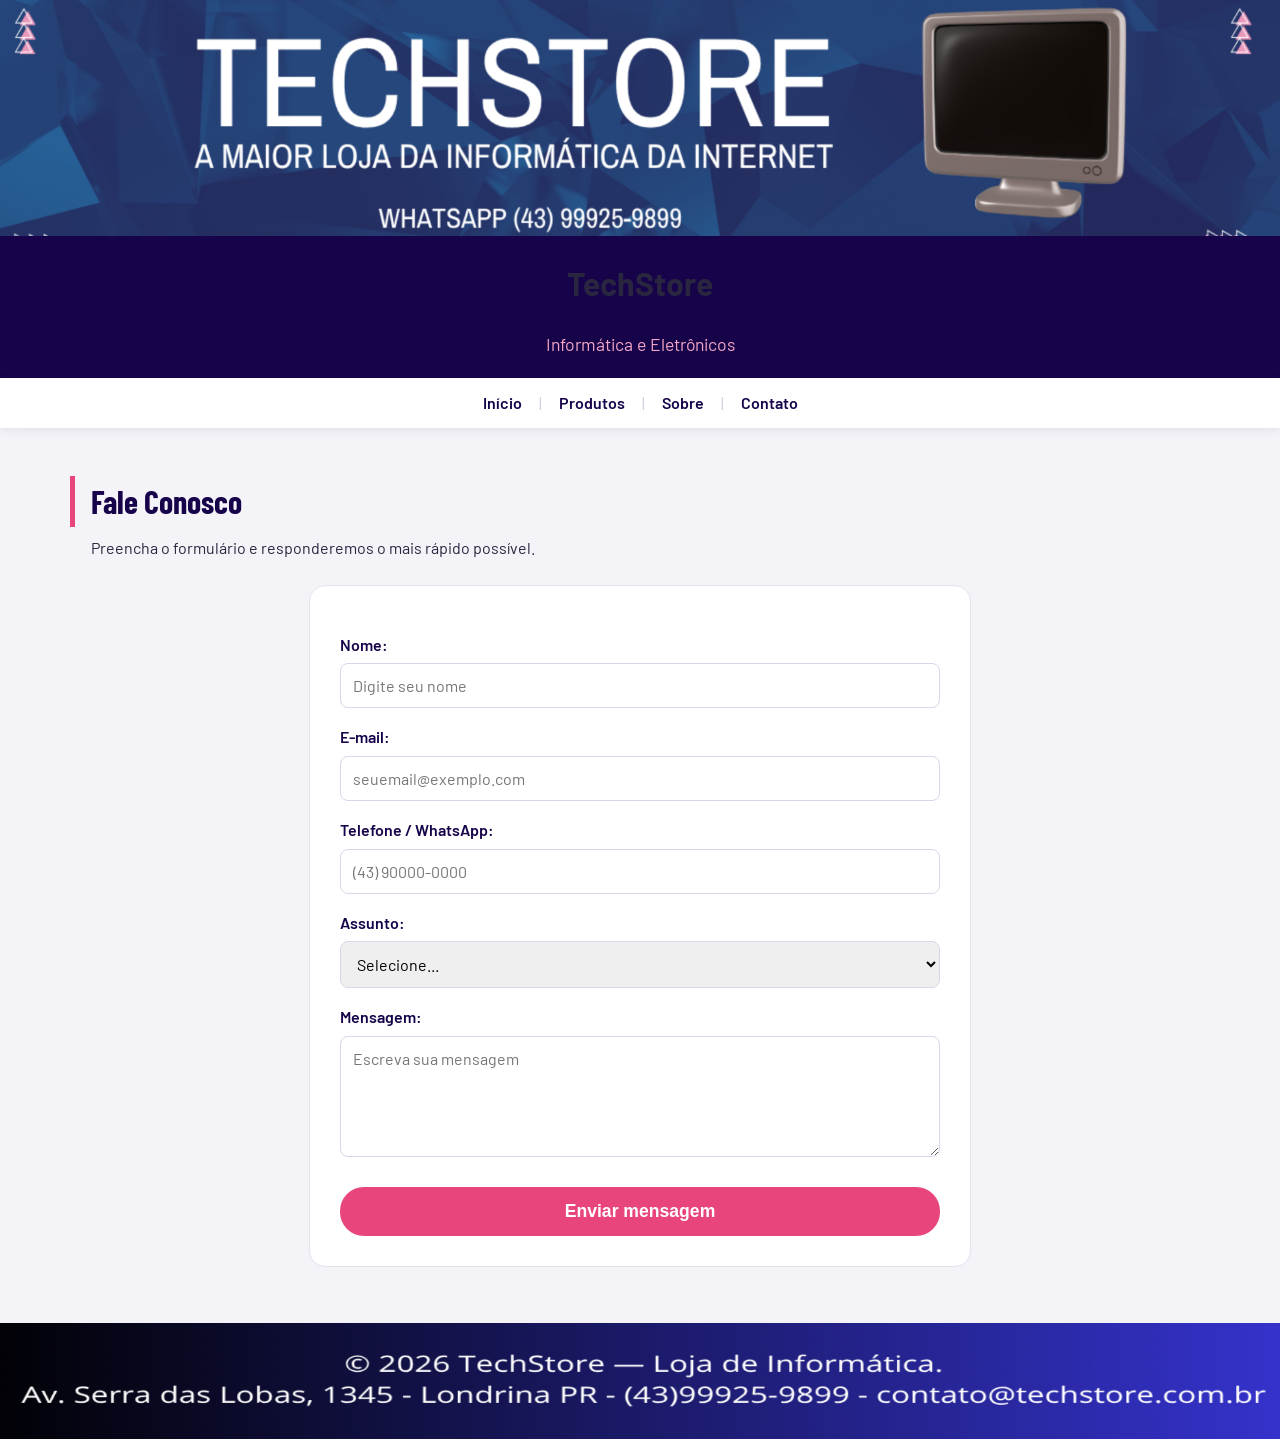
<file: contato.html>
<!DOCTYPE html>
<html lang="pt-br">
<head>
    <meta charset="UTF-8">
    <meta name="viewport" content="width=device-width, initial-scale=1.0">
    <title>TechStore - Contato</title>
    <link rel="stylesheet" href="style.css">
</head>
<body>

    <!-- BANNER (igual ao das outras páginas) -->
    <table class="banner" border="1" width="100%" cellpadding="12">
        <tr>
            <td align="center">
                <img src="banner.png" alt="Banner da TechStore" width="100%">
                <h1>TechStore</h1>
                <p>Informática e Eletrônicos</p>
            </td>
        </tr>
    </table>

    <!-- MENU -->
    <table class="menu" border="1" width="100%" cellpadding="8">
        <tr>
            <td align="center">
                <a href="index.html">Início</a> |
                <a href="produtos.html">Produtos</a> |
                <a href="index.html#sobre">Sobre</a> |
                <a href="contato.html">Contato</a>
            </td>
        </tr>
    </table>

    <h2>Fale Conosco</h2>
    <p>Preencha o formulário e responderemos o mais rápido possível.</p>

    <!-- FORMULÁRIO -->
    <!-- action = endereço para onde os dados serão enviados (Formspree) -->
    <!-- method = forma de envio (POST = os dados não aparecem no endereço) -->
    <form class="formulario" action="https://formspree.io/f/xgakyjnj" method="POST">

        <!-- label = texto que aparece acima do campo -->
        <label for="nome">Nome:</label>
        <!-- input type="text" = campo de texto | required = obrigatório -->
        <input type="text" id="nome" name="nome" placeholder="Digite seu nome" required>

        <label for="email">E-mail:</label>
        <!-- type="email" = o navegador confere se tem @ -->
        <input type="email" id="email" name="email" placeholder="seuemail@exemplo.com" required>

        <label for="telefone">Telefone / WhatsApp:</label>
        <!-- type="tel" = no celular abre o teclado numérico -->
        <input type="tel" id="telefone" name="telefone" placeholder="(43) 90000-0000">

        <label for="assunto">Assunto:</label>
        <!-- select = lista de opções para escolher -->
        <select id="assunto" name="assunto" required>
            <option value="">Selecione...</option>
            <option>Dúvida sobre produto</option>
            <option>Orçamento</option>
            <option>Suporte técnico</option>
            <option>Outro</option>
        </select>

        <label for="mensagem">Mensagem:</label>
        <!-- textarea = caixa de texto com várias linhas -->
        <textarea id="mensagem" name="mensagem" rows="5" placeholder="Escreva sua mensagem" required></textarea>

        <!-- button type="submit" = botão que envia o formulário -->
        <button type="submit">Enviar mensagem</button>

    </form>

    <!-- RODAPÉ -->
    <table class="rodape" border="1" width="100%" cellpadding="12">
        <tr>
            <td align="center">
                <img src="foot.png" alt="Rodapé da TechStore" width="100%">
            </td>
        </tr>
    </table>

</body>
</html>
</file>
<file: style.css>
/* =============================================================
   TECHSTORE - style.css
   Cada linha tem um comentário dizendo o que ela faz.
   Não gostou de algo? Apague a linha (ou troque o valor) e veja
   o que muda. Dica: depois de salvar, aperte Ctrl + F5.
   ============================================================= */


/* -------------------------------------------------------------
   0. FONTES
   ------------------------------------------------------------- */
@import url("https://fonts.googleapis.com/css2?family=Barlow:wght@400;600&family=Barlow+Condensed:wght@600;700&display=swap"); /* baixa duas fontes do Google Fonts: Barlow (textos) e Barlow Condensed (títulos, parecida com a letra do banner) */


/* -------------------------------------------------------------
   1. PÁGINA INTEIRA
   ------------------------------------------------------------- */
body {
  font-family: "Barlow", Arial, sans-serif;   /* fonte dos textos; se a Barlow não carregar, usa Arial */
  background-color: #f4f3f8;                  /* cor de fundo da página (cinza bem claro, quase branco) */
  color: #2a2640;                             /* cor padrão de todo o texto (grafite escuro, mais suave que o preto puro) */
  margin: 0;                                  /* tira a margem branca que o navegador coloca em volta da página */
  line-height: 1.6;                           /* espaço entre as linhas do texto, facilita a leitura */
}

img {
  max-width: 100%;                            /* nenhuma imagem passa da largura da tela (importante no celular) */
  display: block;                             /* imagem vira um bloco, isso remove um espacinho estranho embaixo dela */
  margin: 0 auto;                             /* centraliza a imagem na horizontal */
}


/* -------------------------------------------------------------
   2. TABELAS EM GERAL (tira o visual de planilha)
   ------------------------------------------------------------- */
table {
  border: none;                               /* remove a borda externa que vem do border="1" */
  border-collapse: collapse;                  /* junta as bordas das células numa só */
}

td {
  border: none;                               /* remove a borda de cada célula */
}


/* -------------------------------------------------------------
   3. BANNER (1ª tabela da página)
   ------------------------------------------------------------- */
table:nth-of-type(1) td {
  padding: 0;                                 /* tira o espaço em volta do banner, ele encosta nas bordas da tela */
  background-color: #16034a;                  /* faixa escura atrás do título, continua a cor do banner */
}

table:nth-of-type(1) img {
  width: 100%;                                /* banner ocupa toda a largura */
  height: auto;                               /* altura acompanha a largura, a imagem não fica esticada */
}

/*h1 {
  font-family: "Barlow Condensed", Arial, sans-serif; /* fonte estreita, combina com a letra do banner */
  /*font-size: 2.6rem;       */                   /* tamanho do título TechStore */
 /* letter-spacing: 1px;                        /* afasta um pouco as letras */
  /*color: #ffffff;                             /* título em branco puro */
  /*margin: 24px 0 0;                           /* espaço acima do título */
/*}
*/
h1 + p {
  color: #f4a6c6;                             /* frase "Informática e Eletrônicos" em rosa (mesma cor dos triângulos do banner) */
  margin: 0 0 20px;                           /* aproxima a frase do título e dá espaço embaixo */
  font-size: 1.1rem;                          /* frase um pouco maior que o texto normal */
}


/* -------------------------------------------------------------
   4. MENU (2ª tabela da página)
   ------------------------------------------------------------- */
table:nth-of-type(2) {
  position: sticky;                           /* o menu "gruda" no topo da tela quando a página rola */
  top: 0;                                     /* gruda exatamente no topo */
  z-index: 10;                                /* fica por cima das outras coisas ao rolar */
  background-color: #ffffff;                  /* menu em faixa branca, separa o topo escuro do conteúdo */
  box-shadow: 0 2px 10px rgba(22, 3, 74, 0.08); /* sombra leve embaixo do menu, dá sensação de "flutuar" */
}

table:nth-of-type(2) td {
  padding: 12px;                              /* altura da faixa do menu */
  color: #cfcbe0;                             /* cor das barrinhas | entre os links (cinza claro, discretas) */
}

a {
  color: #16034a;                             /* cor dos links (azul-marinho da marca) */
  text-decoration: none;                      /* tira o sublinhado */
  font-weight: 600;                           /* links em seminegrito */
  padding: 6px 14px;                          /* área em volta do link, fica mais fácil de clicar */
  border-radius: 20px;                        /* arredonda os cantos (formato de pílula no hover) */
  transition: background-color 0.2s, color 0.2s; /* a troca de cor acontece suave, em 0,2 segundo */
}

a:hover {
  background-color: #e8457c;                  /* ao passar o mouse, aparece um fundo rosa forte */
  color: #ffffff;                             /* e o texto do link fica branco */
}


/* -------------------------------------------------------------
   5. TÍTULOS DAS SEÇÕES (Nossos Produtos, Sobre, Contato)
   ------------------------------------------------------------- */
h2 {
  font-family: "Barlow Condensed", Arial, sans-serif; /* mesma fonte do título principal */
  font-size: 2rem;                            /* tamanho dos títulos de seção */
  color: #16034a;                             /* títulos em azul-marinho da marca */
  max-width: 1100px;                          /* largura máxima, alinha com a área dos produtos */
  margin: 48px auto 8px;                      /* espaço em cima, centraliza o bloco e pouco espaço embaixo */
  padding: 0 20px 0 16px;                     /* afasta o texto da borda da tela (resolve o "Nossos" cortado) */
  border-left: 5px solid #e8457c;             /* barrinha rosa à esquerda do título */
}

h2 ~ p {
  max-width: 1100px;                          /* parágrafos do Sobre e do Contato com a mesma largura dos títulos */
  margin: 0 auto;                             /* centraliza o bloco de texto */
  padding: 0 20px 0 21px;                     /* alinha o texto com o título (5px da barrinha + 16px) */
}


/* -------------------------------------------------------------
   6. PRODUTOS (a tabela que vem logo depois do h2)
   ------------------------------------------------------------- */
h2 + table {
  border-collapse: separate;                  /* separa as células para elas virarem "cartões" */
  border-spacing: 20px;                       /* espaço entre um cartão e outro */
  max-width: 1140px;                          /* largura máxima da vitrine em telas grandes */
  margin: 0 auto;                             /* centraliza a vitrine */
}

h2 + table td {
  background-color: #ffffff;                  /* fundo branco do cartão, destaca do fundo cinza da página */
  border: 1px solid #e4e1ee;                  /* borda fina e clara do cartão */
  border-radius: 16px;                        /* cantos arredondados */
  padding: 20px;                              /* espaço interno do cartão */
  vertical-align: top;                        /* conteúdo começa no topo, mesmo se um cartão tiver mais texto */
  transition: transform 0.25s, border-color 0.25s, box-shadow 0.25s; /* animação suave do efeito de hover */
}

h2 + table td:hover {
  transform: translateY(-6px);                /* o cartão "sobe" 6px ao passar o mouse */
  border-color: #e8457c;                      /* e a borda fica rosa */
  box-shadow: 0 10px 24px rgba(22, 3, 74, 0.12); /* e ganha uma sombra, como se saísse da página */
}

h2 + table img {
  width: 150px;                               /* largura da foto do produto */
  height: 150px;                              /* altura da foto do produto */
  object-fit: contain;                        /* a foto cabe inteira no quadrado, sem distorcer */
  border-radius: 12px;                        /* cantos arredondados da foto */
}

h2 + table br {
  display: none;                              /* esconde o <br> vazio que fica antes da imagem */
}

h3 {
  font-family: "Barlow Condensed", Arial, sans-serif; /* nome do produto na fonte dos títulos */
  font-size: 1.4rem;                          /* tamanho do nome do produto */
  color: #16034a;                             /* nome em azul-marinho */
  margin: 16px 0 4px;                         /* espaço acima e abaixo do nome */
}

h2 + table td p {
  margin: 4px 0;                              /* aproxima os parágrafos dentro do cartão */
  color: #6e6987;                             /* descrição em cinza, menos destaque que o nome */
}

h2 + table td p:last-child {
  font-size: 1.5rem;                          /* preço grande (é o último parágrafo do cartão) */
  font-weight: 600;                           /* preço em seminegrito */
  color: #e8457c;                             /* preço em rosa forte, para chamar atenção */
  margin-top: 12px;                           /* afasta o preço da descrição */
}


/* -------------------------------------------------------------
   7. RODAPÉ (última tabela da página)
   ------------------------------------------------------------- */
table:last-of-type {
  margin-top: 56px;                           /* espaço entre o Contato e o rodapé */
}

table:last-of-type td {
  padding: 0;                                 /* rodapé encosta nas bordas, igual ao banner */
}

table:last-of-type img {
  width: 100%;                                /* rodapé ocupa toda a largura */
  height: auto;                               /* corrige a imagem esticada pelo height="180" do HTML */
}


/* -------------------------------------------------------------
   8. CELULAR (telas com até 700px de largura)
   ------------------------------------------------------------- */
@media (max-width: 700px) {
  h2 + table,
  h2 + table tbody,
  h2 + table tr,
  h2 + table td {
    display: block;                           /* no celular, a tabela deixa de ser tabela: um cartão embaixo do outro */
    width: auto;                              /* ignora o width="33%" do HTML */
  }

  h2 + table td {
    margin: 0 16px 16px;                      /* espaço em volta de cada cartão no celular */
  }

  a {
    padding: 6px 8px;                         /* links do menu mais compactos para caber na tela */
  }
}

/* -------------------------------------------------------------
   PÁGINA DE CONTATO - FORMULÁRIO
   ------------------------------------------------------------- */
.formulario {
  max-width: 600px;                 /* largura máxima da caixa do formulário */
  margin: 24px auto;                /* centraliza o formulário na página */
  background-color: #ffffff;        /* fundo branco, igual aos cartões de produto */
  padding: 30px;                    /* espaço interno da caixa */
  border-radius: 16px;              /* cantos arredondados */
  border: 1px solid #e4e1ee;        /* borda fina e clara */
}

.formulario label {
  display: block;                   /* cada texto fica numa linha, acima do campo */
  font-weight: 600;                 /* texto em seminegrito */
  color: #16034a;                   /* azul-marinho da marca */
  margin-top: 16px;                 /* espaço acima de cada campo */
  margin-bottom: 6px;               /* espaço entre o texto e o campo */
}

.formulario input,
.formulario select,
.formulario textarea {
  width: 100%;                      /* campo ocupa toda a largura da caixa */
  box-sizing: border-box;           /* o espaço interno não faz o campo passar da caixa */
  padding: 12px;                    /* espaço dentro do campo */
  font-size: 1rem;                  /* tamanho do texto digitado */
  font-family: inherit;             /* usa a mesma fonte do site */
  border: 1px solid #d9d5ea;        /* borda cinza clara */
  border-radius: 8px;               /* cantos arredondados */
}

.formulario input:focus,
.formulario select:focus,
.formulario textarea:focus {
  outline: none;                    /* tira o contorno padrão do navegador */
  border-color: #e8457c;            /* borda rosa no campo em que o cliente está digitando */
}

.formulario button {
  margin-top: 24px;                 /* espaço acima do botão */
  width: 100%;                      /* botão ocupa toda a largura */
  padding: 14px;                    /* tamanho do botão */
  font-size: 1.1rem;                /* tamanho do texto do botão */
  font-weight: 600;                 /* texto em seminegrito */
  color: #ffffff;                   /* texto branco */
  background-color: #e8457c;        /* botão rosa (cor de destaque do site) */
  border: none;                     /* sem borda */
  border-radius: 24px;              /* botão arredondado */
  cursor: pointer;                  /* mãozinha ao passar o mouse */
}

.formulario button:hover {
  background-color: #c9336a;        /* rosa mais escuro ao passar o mouse */
}
</file>
